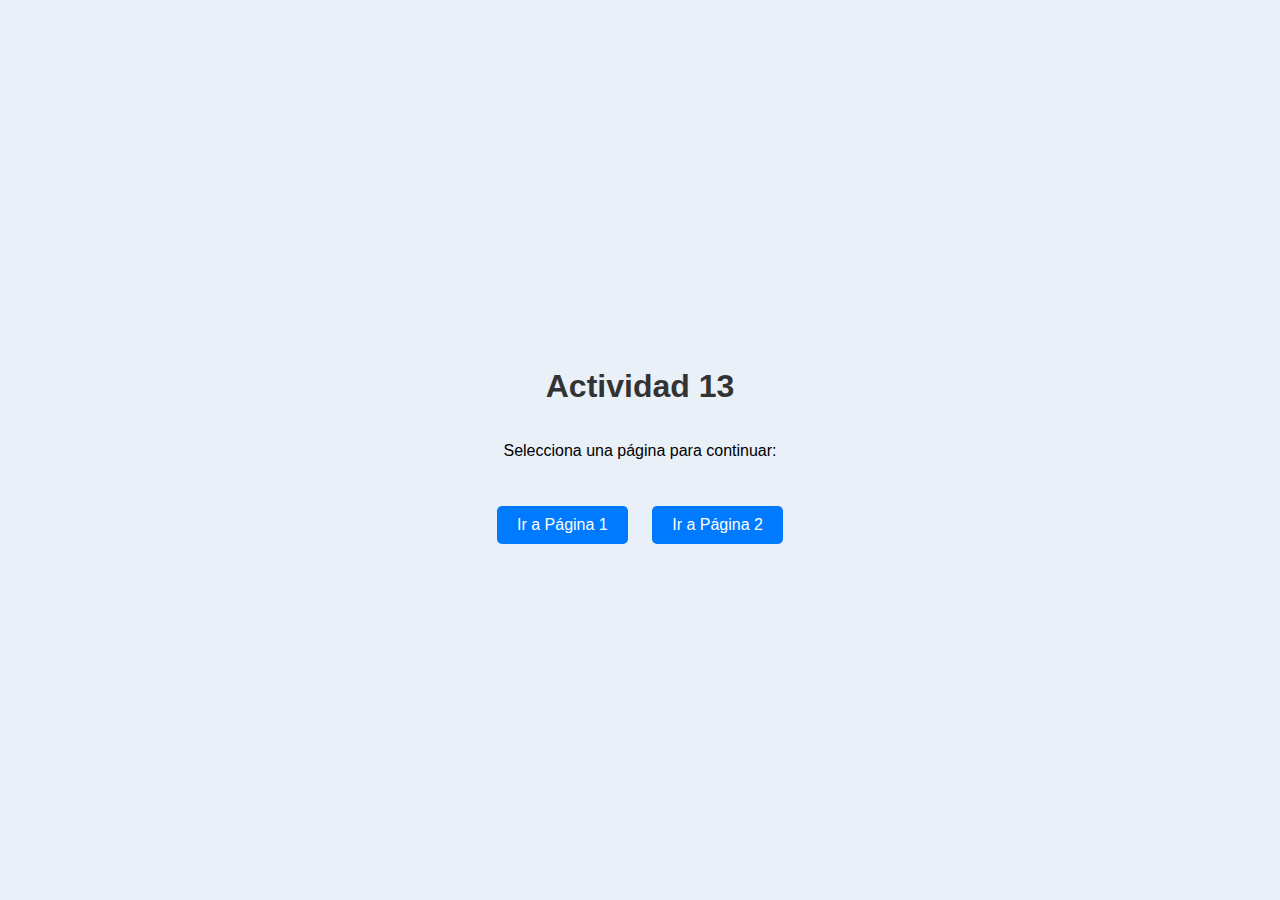
<file: index.html>
<!DOCTYPE html>
<html lang="es">
<head>
    <meta charset="UTF-8">
    <meta name="viewport" content="width=device-width, initial-scale=1.0">
    <title>Actividad 13</title>
    <style>
        body {
            font-family: Arial, sans-serif;
            background-color: #e9f0f7;
            display: flex;
            flex-direction: column;
            align-items: center;
            justify-content: center;
            height: 100vh;
            margin: 0;
        }

        h1 {
            color: #333;
        }

        .botones {
            margin-top: 20px;
        }

        .botones button {
            background-color: #007bff;
            color: white;
            border: none;
            padding: 10px 20px;
            margin: 10px;
            font-size: 16px;
            border-radius: 5px;
            cursor: pointer;
            transition: background-color 0.3s ease;
        }

        .botones button:hover {
            background-color: #0056b3;
        }
    </style>
</head>
<body>

    <h1>Actividad 13</h1>
    <p>Selecciona una página para continuar:</p>

    <div class="botones">
        <button onclick="location.href='eje01.html'">Ir a Página 1</button>
        <button onclick="location.href='eje02.html'">Ir a Página 2</button>
    </div>

</body>
</html>
</file>
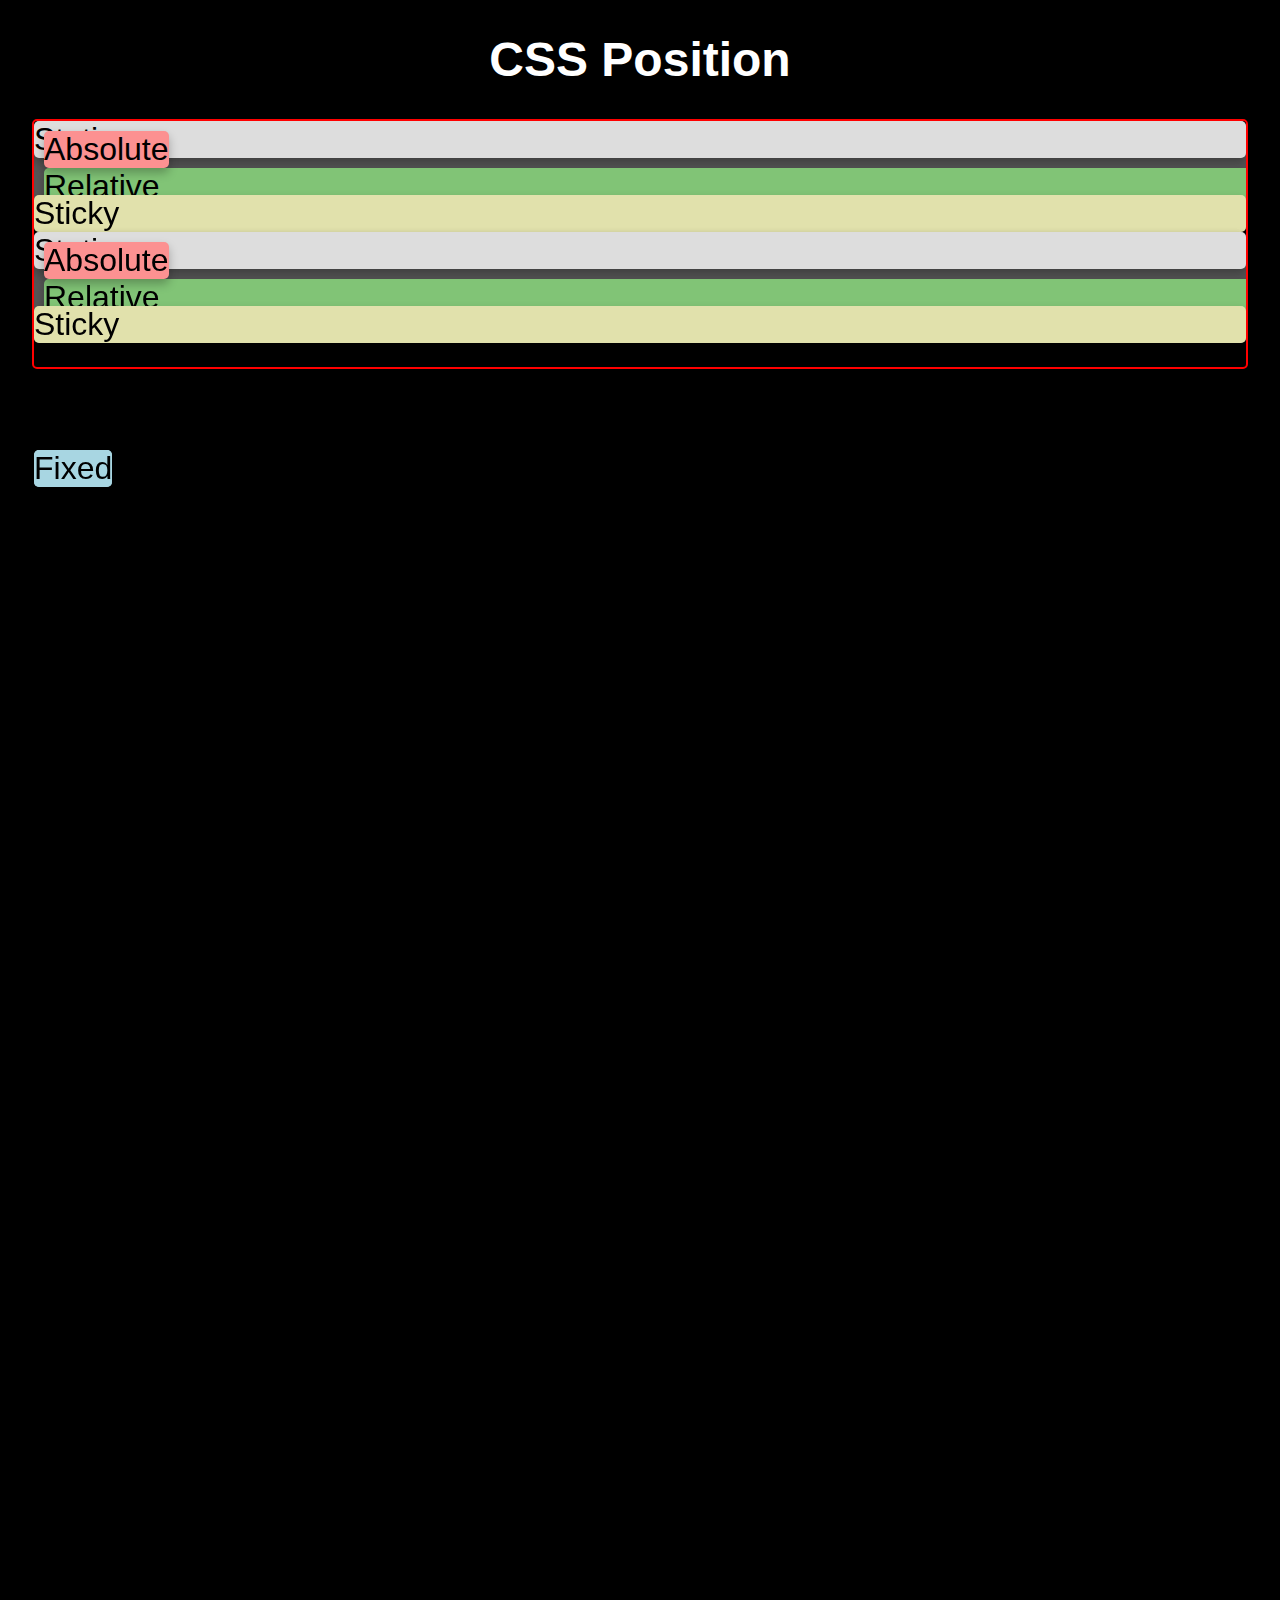
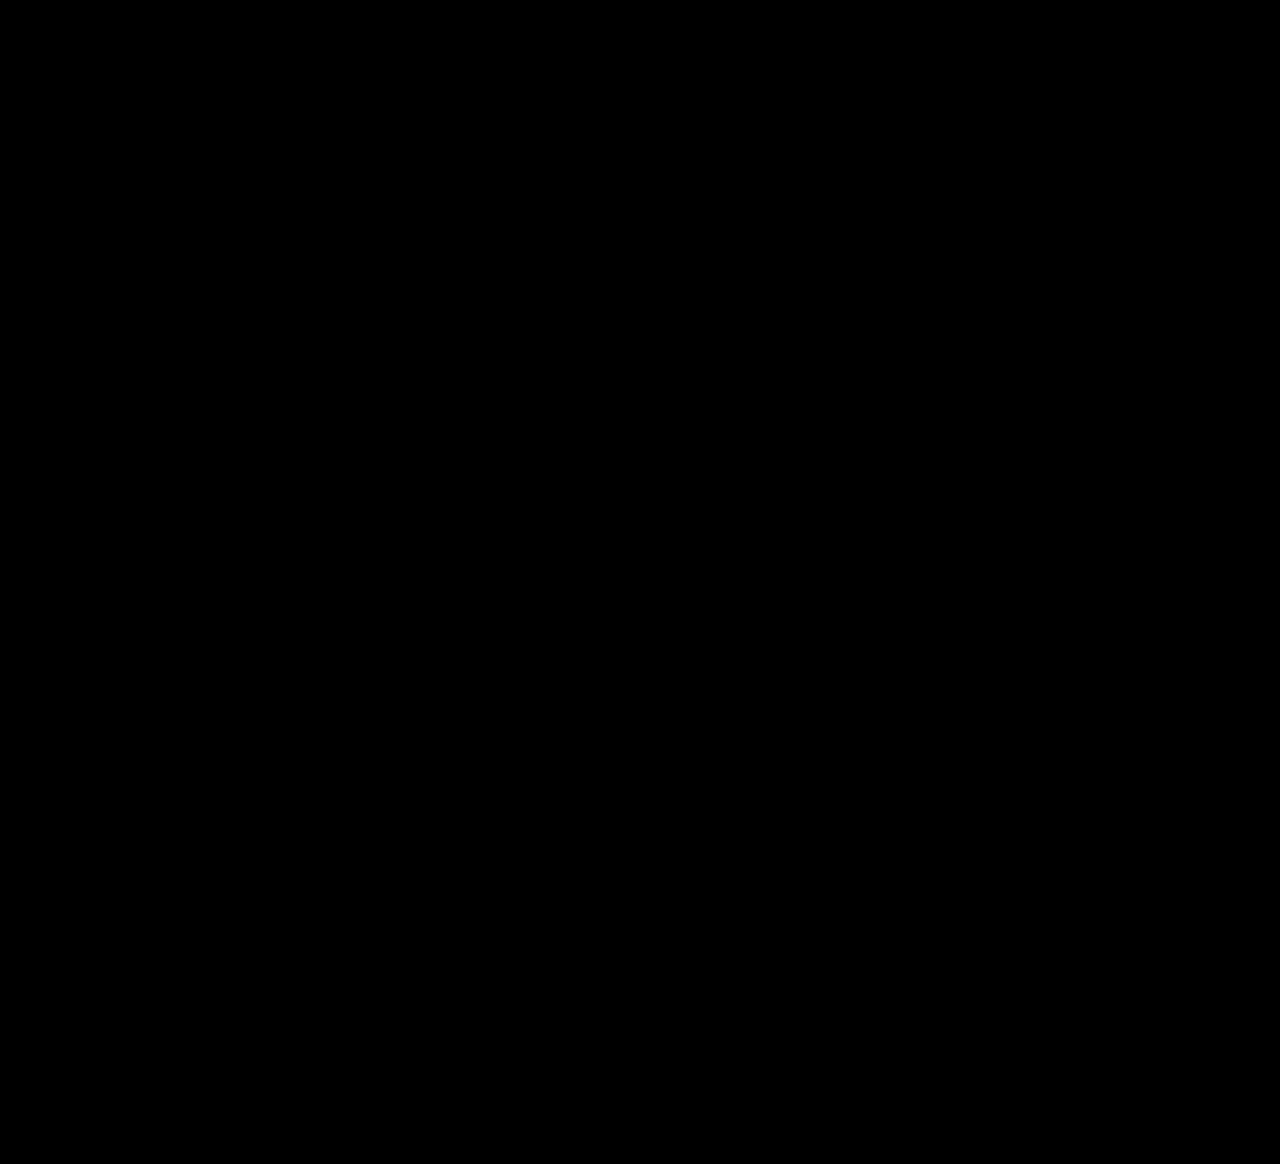
<file: eje02.html>
<!DOCTYPE html>
<html lang="es">
<head>
    <meta charset="UTF-8">
    <meta name="viewport" content="width=device-width, initial-scale=1.0">
    <title>Document</title>
    <link rel="stylesheet" href="eje02.css">
</head>
<body>
    <h1>CSS Position</h1>
    <div class="scroll">
    <div class="parent">
        <div class="static">Static</div>
        <div class="relative">Relative</div>
        <div class="absolute">Absolute</div>
        <div class="fixed">Fixed</div>
        <div class="sticky">Sticky</div>
        <div class="sticky"></div>
        <div class="sticky"></div>
        <div class="sticky"></div>
        <div class="sticky"></div>
        <div class="sticky"></div>
    </div>
    <div class="parent">
        <div class="static">Static</div>
        <div class="relative">Relative</div>
        <div class="absolute">Absolute</div>
        <div class="fixed">Fixed</div>
        <div class="sticky">Sticky</div>
        <div class="sticky"></div>
        <div class="sticky"></div>
        <div class="sticky"></div>
        <div class="sticky"></div>
        <div class="sticky"></div>
    </div>    
    </div>
</body>
</html>
</file>
<file: eje02.css>
* {
    box-sizing: border-box;
}

body {
    margin: 2rem;
    font-size: 2rem;
    font-family: sans-serif;
    background-color: #000000;
}

h1 {
    color: #ffffff;
    font-size: 3rem;
    text-align: center;
}

div {
    box-shadow: 0 5px 10px rgba(0, 0, 0, 0.261);
    border-radius: 5px;
}

.static
.relative
.absolute
.fixed
.sticky {
    padding: 1rem;
}

.parent {
    background-color: #555555;
}

.static {
    background-color: #dddddd;
}

.relative {
    background-color: #81c476;
}

.absolute {
    background-color: #fc9191;
}

.fixed {
    background-color: #a8d6e2;
}

.sticky {
    background-color: #e1e1ac;
}

.static {
    position: static;
}

.relative {
    position: relative;
    top: 10px;
    bottom: 0px;
    left: 10px;
    right: 20px;
}

.parent {
    position: relative;
}

.absolute {
    position: absolute;
    top: 10px;
    left: 10px;

}

body {
    height: 300vh;
}

.fixed {
    position: fixed;
    top: 50%;
}

.sticky {
    position: sticky;
    top: 0px;
}

.scroll {
    overflow: scroll;
    border: 2px solid red;
    height: 250px;
}
</file>
